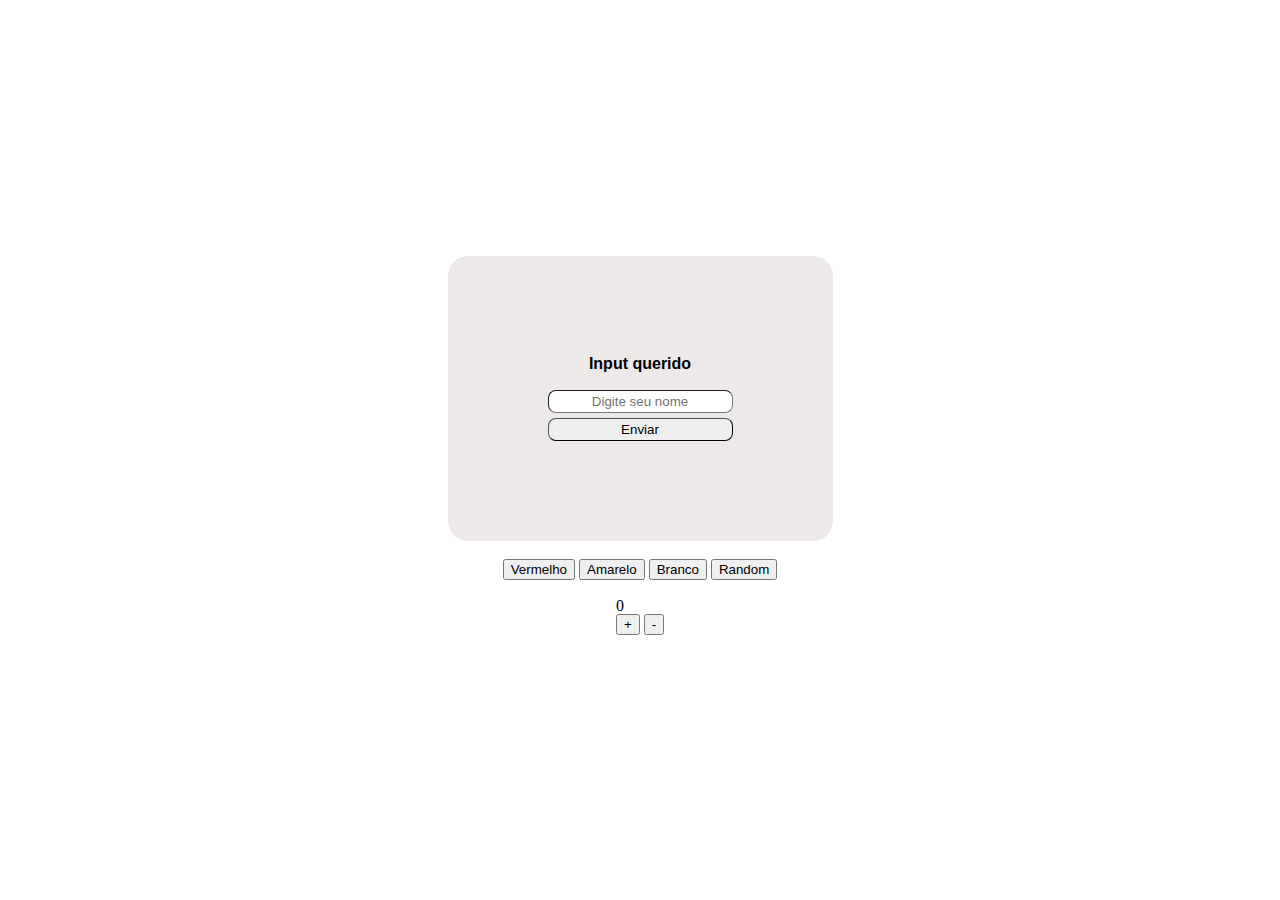
<file: Prática JS/index.html>
<!DOCTYPE html>
<html lang="pt-br">
<head>
    <meta charset="UTF-8">
    <meta name="viewport" content="width=device-width, initial-scale=1.0">
    <link rel="stylesheet" href="style.css">
    <title>Prática de JavaScript</title>
</head>
<body>
    <div class="conteiner">
        <div class="forms">
            <p class="title">Input querido</p>
            <input type="text" id="name" placeholder="Digite seu nome">
            <button id="botao">Enviar</button>
            <script src="script.js"></script>
        </div>
        <div class="cores">
            <button data-color="red" class="color-button" id="red">Vermelho</button>
            <button data-color="yellow" class="color-button" id="yellow">Amarelo</button>
            <button data-color="white" class="color-button" id="white">Branco</button>
            <button class="color-button" id="random-button">Random</button>
            
        </div>
        <div class="count">
            <p id="number">0</p>
            <div class="botoes">
                <button id="soma">+</button>
                <button id="sub">-</button>
            </div>
        </div>
    
    </div>

    <script src="script.js"></script>
    <script src="cores.js"></script>
    <script src="counter.js"></script>
</body>
</html>
</file>
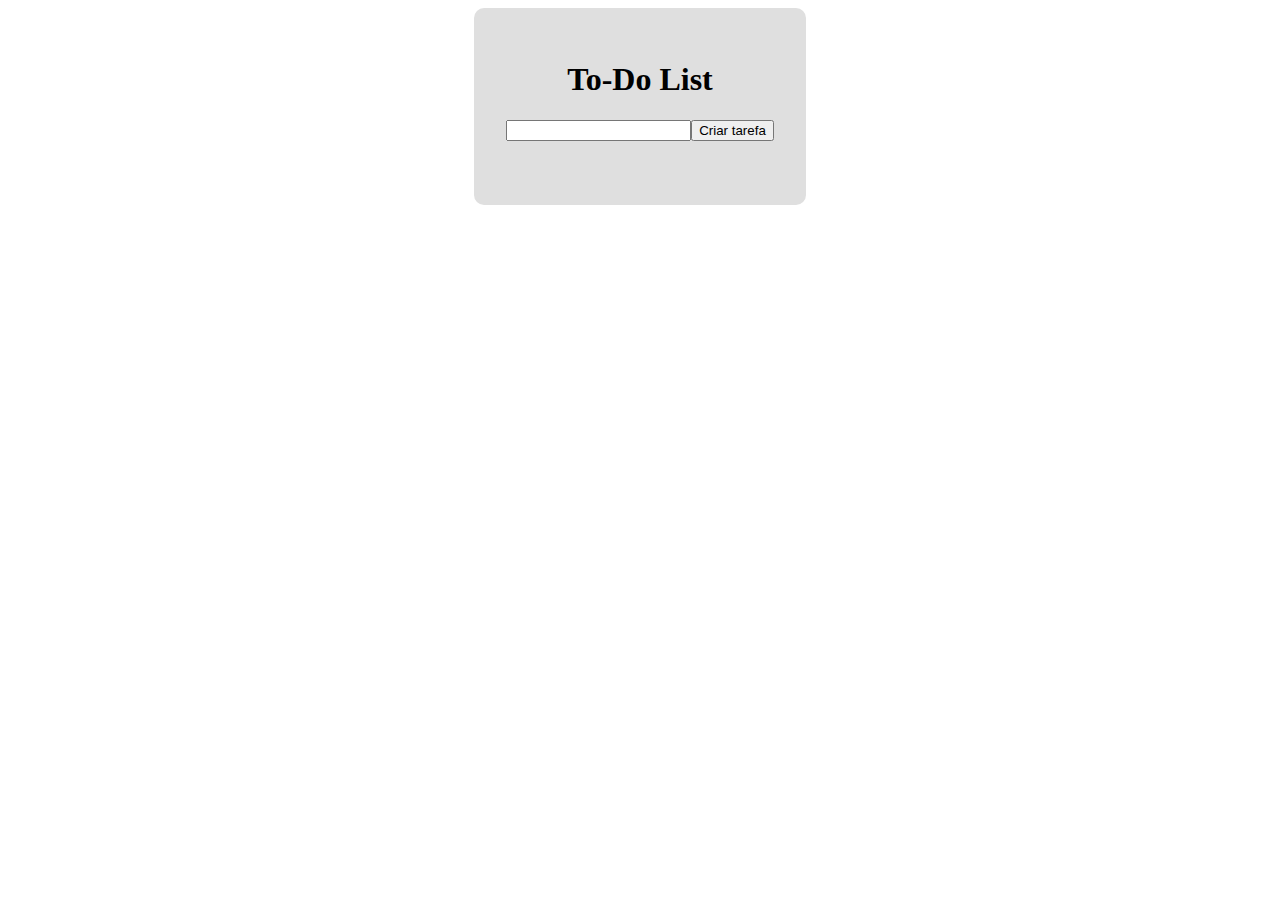
<file: revisaoJS/index.html>
<!DOCTYPE html>
<html lang="pt-br">
<head>
    <meta charset="UTF-8">
    <meta name="viewport" content="width=device-width, initial-scale=1.0">
    <link rel="stylesheet" href="style.css">
    <title>Document</title>
</head>
<body>
    <div class="container">
        <h1 style="text-align: center;">To-Do List</h1>
        <div class="input-container">
            <input type="text" class="input" id="input">
            <button class="button" id="submmit">Criar tarefa</button>
        </div>
        <ul class="lista" id="taskList"></ul>
    </div>
    <script src="script.js"></script>
</body>
</html>
</file>
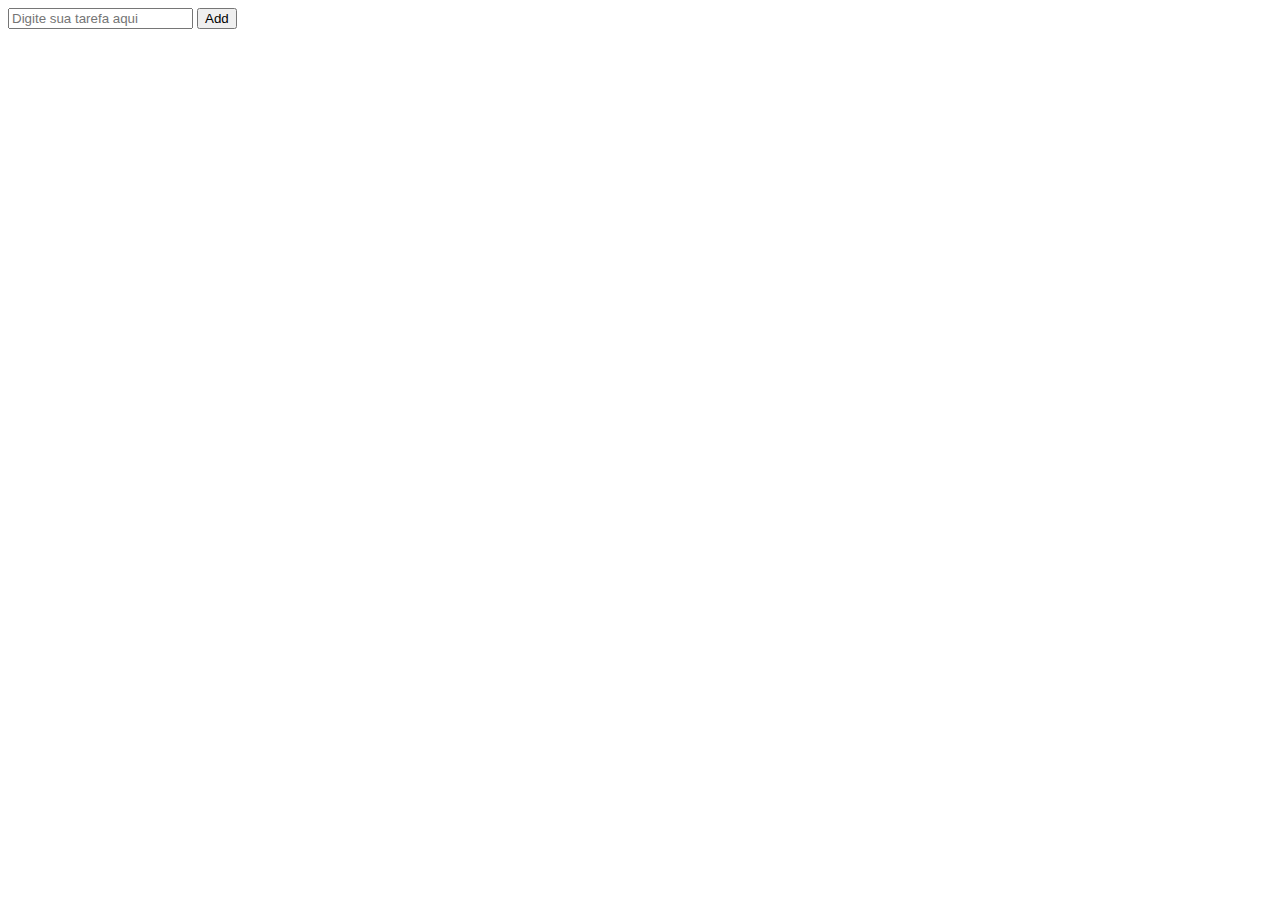
<file: To-Do List/index.html>
<!DOCTYPE html>
<html lang="pt-br">
<head>
    <meta charset="UTF-8">
    <meta name="viewport" content="width=device-width, initial-scale=1.0">
    <title>Document</title>
</head>
<body>
    <input type="text" id="task-text" placeholder="Digite sua tarefa aqui">
    <button id="add-button">Add</button>
    <ul id="task-list"></ul>
    <script src="script.js"></script>
</body>
</html>
</file>
<file: Prática JS/style.css>
html, body, div, span, applet, object, iframe,
h1, h2, h3, h4, h5, h6, p, blockquote, pre,
a, abbr, acronym, address, big, cite, code,
del, dfn, em, img, ins, kbd, q, s, samp,
small, strike, strong, sub, sup, tt, var,
b, u, i, center,
dl, dt, dd, ol, ul, li,
fieldset, form, label, legend,
table, caption, tbody, tfoot, thead, tr, th, td,
article, aside, canvas, details, embed, 
figure, figcaption, footer, header, hgroup, 
menu, nav, output, ruby, section, summary,
time, mark, audio, video {
	margin: 0;
	padding: 0;
	border: 0;
	font-size: 100%;
	font: inherit;
	vertical-align: baseline;
}
/* HTML5 display-role reset for older browsers */
article, aside, details, figcaption, figure, 
footer, header, hgroup, menu, nav, section {
	display: block;
}
body {
	line-height: 1;
}
ol, ul {
	list-style: none;
}
blockquote, q {
	quotes: none;
}
blockquote:before, blockquote:after,
q:before, q:after {
	content: '';
	content: none;
}
table {
	border-collapse: collapse;
	border-spacing: 0;
}

.conteiner{
    width: 99;
    height: 99vh;
    display: flex;
    justify-content: center;
    align-items: center;
    flex-direction: column;
    gap: 2vh;
}

#name {
    font-family: Verdana, Geneva, Tahoma, sans-serif;
    border-width: 1px;
    padding: 3px;
    margin-bottom: 0.5vh;
    border-radius: 8px;
    text-align: center;
}

#botao {
    padding: 3px 8px;
    border-width: 1px;
    font-family: Verdana, Geneva, Tahoma, sans-serif;
    border-radius: 8px;
}

.forms {
    padding: 100px;
    background-color: rgb(238, 233, 233);
    border-radius: 20px;
    display: flex;
    gap: 0px;
    flex-direction: column;
}

.title {
    font-family: Verdana, Geneva, Tahoma, sans-serif, Geneva, Tahoma, sans-serif;
    font-size: medium;
    font-weight: 600;
    text-align: center;
    margin-bottom: 2vh;
}
</file>
<file: revisaoJS/style.css>
.container {
    display: flex;
    flex-direction: column;
    justify-content: center;
    align-items: center;
    background-color: rgb(223, 223, 223);
    padding: 2em;
    border-radius: 10px;
}

.input-container {
    display: flex;
    flex-direction: row;
    justify-content: center;
}

.input {

}

body {
    display: flex;
    flex-direction: row;
    justify-content: center;
    align-items: center;
}

.lista {
    list-style-type: none;
    display: flex;
    flex-direction: column;
    gap: 10px;
}
</file>
